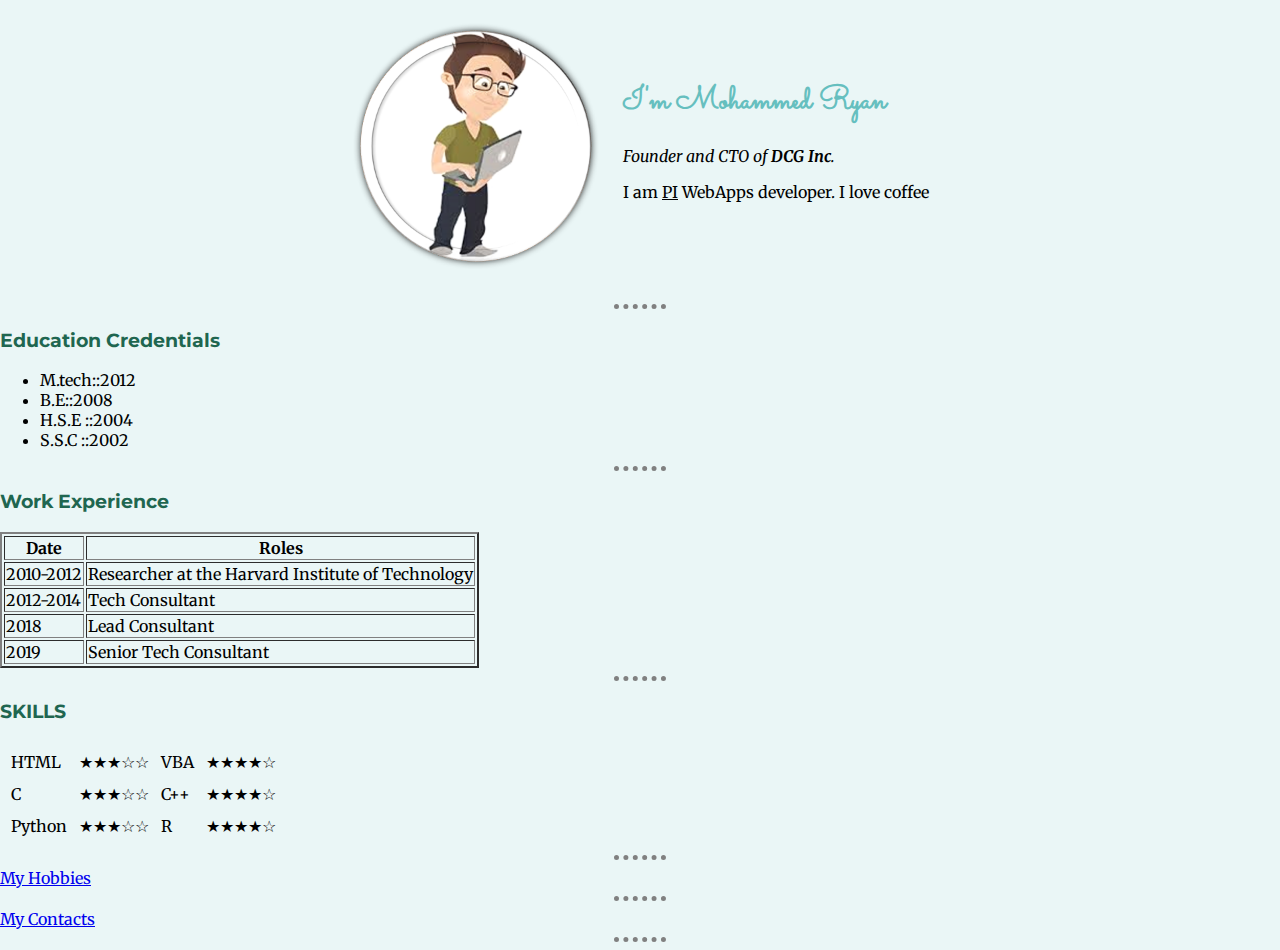
<file: index.html>
<!DOCTYPE html>
<html lang="en" dir="ltr">

<head>
  <meta charset="utf-8">
  <title>Mohammed's Personal Site</title>
<link rel="stylesheet" href="css/styles.css">
<link href="https://fonts.googleapis.com/css?family=Merriweather|Montserrat|Sacramento|Tangerine&display=swap" rel="stylesheet">

</head>

<body>
  <center>
    <table cellspacing="20">
      <tr>
        <td><img src="images/WillSmith.png" alt="Ryan" width="250" height="250"></td>
        <td>
          <h1>I'm Mohammed Ryan</h1>
          <p><em>Founder and CTO of <strong> DCG Inc</strong>.</em></p>
          <p>I am <span class="pi">PI</span> WebApps developer. I love coffee</p>
        </td>
      </tr>
    </table>





    <hr size="3">
  </center>
  <h3>Education Credentials</h3>
  <ul>
    <li>M.tech::2012</li>
    <li>B.E::2008</li>
    <li>H.S.E ::2004</li>
    <li>S.S.C ::2002</li>
  </ul>
  <hr>
  <h3>Work Experience</h3>
  <table border="2">
    <colgroup>
      <col span="2">
    </colgroup>
    <tr>
      <th>Date</th>
      <th>Roles</th>
    </tr>
    <tr>
      <td>2010-2012</td>
      <td>Researcher at the Harvard Institute of Technology</td>
    </tr>
    <tr>
      <td>2012-2014</td>
      <td>Tech Consultant</td>
    </tr>
    <tr>
      <td>2018</td>
      <td>Lead Consultant</td>
    </tr>
    <tr>
      <td>2019</td>
      <td>Senior Tech Consultant</td>
    </tr>

  </table>

  <hr>
  <h3>SKILLS</h3>


  <table cellspacing="10">
    <tr>
      <td>HTML</td>
      <td>★★★☆☆</td>
      <td>VBA</td>
      <td>★★★★☆</td>
    </tr>
    <tr>
      <td>C</td>
      <td>★★★☆☆</td>
      <td>C++</td>
      <td>★★★★☆</td>
    </tr>
    <tr>
      <td>Python</td>
      <td>★★★☆☆</td>
      <td>R</td>
      <td>★★★★☆</td>

    </tr>
  </table>



  <hr>
  <a href="hobbies.html">My Hobbies</a>
  <hr>
  <a href="Contacts.html">My Contacts</a>
  <hr>

</html>
</file>
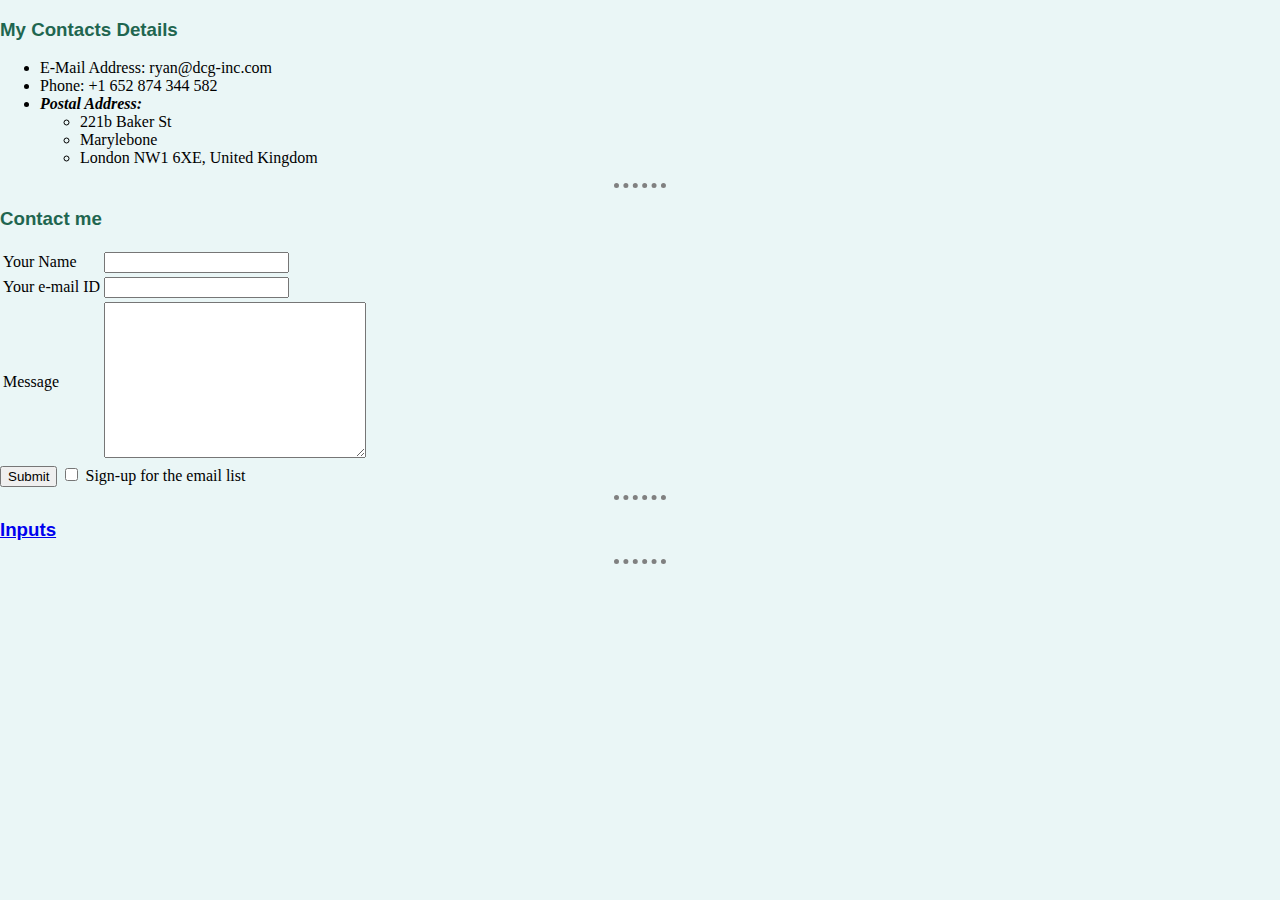
<file: Contacts.html>
<!DOCTYPE html>
<html lang="en" dir="ltr">

<head>
  <meta charset="utf-8">
  <title>Contacts</title>
  <link rel="stylesheet" href="css/styles.css">
</head>

<body>
  <h3>My Contacts Details</h3>

  <ul>
    <li>E-Mail Address: ryan@dcg-inc.com</li>
    <li>Phone: +1 652 874 344 582</li>
    <li><em><strong>Postal Address:</strong></em> </li>
    <ul>
      <li>221b Baker St</li>
      <li>Marylebone</li>
      <li>London NW1 6XE, United Kingdom</li>
    </ul>
  </ul>
<hr size="3">
<h3>Contact me</h3>
  <form action="mailto:ilyas032019@gmail.com" method="post" enctype="text/plain">

    <table>
      <tr>
        <td><label>Your Name</label></td>
        <td><input type="text" name="yourName" value=""></td>
      </tr>

      <tr>
        <td><label>Your e-mail ID</label></td>
        <td><input type="email" name="yourEmail" value=""></td>
      </tr>

      <tr>
        <td><label>Message</label></td>
        <td><textarea name="yourMessage" rows="10" cols="30"></textarea></td>
      </tr>
    </table>


    <input type="submit" name="">


    <input type="checkbox" name="" value="">
    <label>Sign-up for the email list</label><br>
  </form>


  <hr>
  <h3><a href="input.html">Inputs</a></h3>
  <hr>

</body>

</html>
</file>
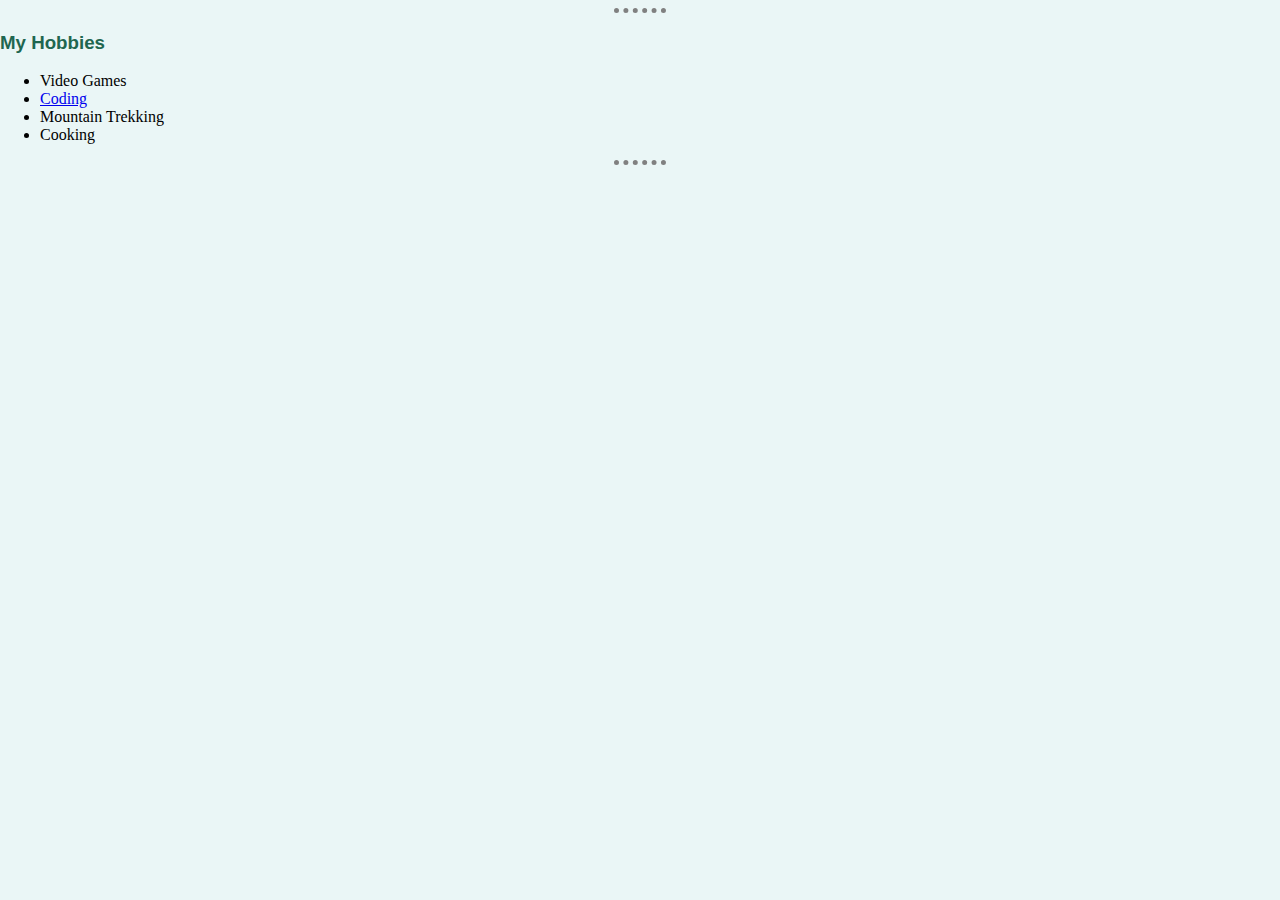
<file: hobbies.html>
<!DOCTYPE html>
<html lang="en" dir="ltr">
  <head>
    <meta charset="utf-8">
    <title>My hobbies</title>
    <link rel="stylesheet" href="css/styles.css">
  </head>
  <body>
    <hr>
    <h3>My Hobbies</h3>
    <ul>
      <li>Video Games</li>
      <li><a href="https://www.w3schools.com/">Coding</a></li>
      <li>Mountain Trekking</li>
      <li>Cooking</li>

    </ul>

<hr>

  </body>
</html>
</file>
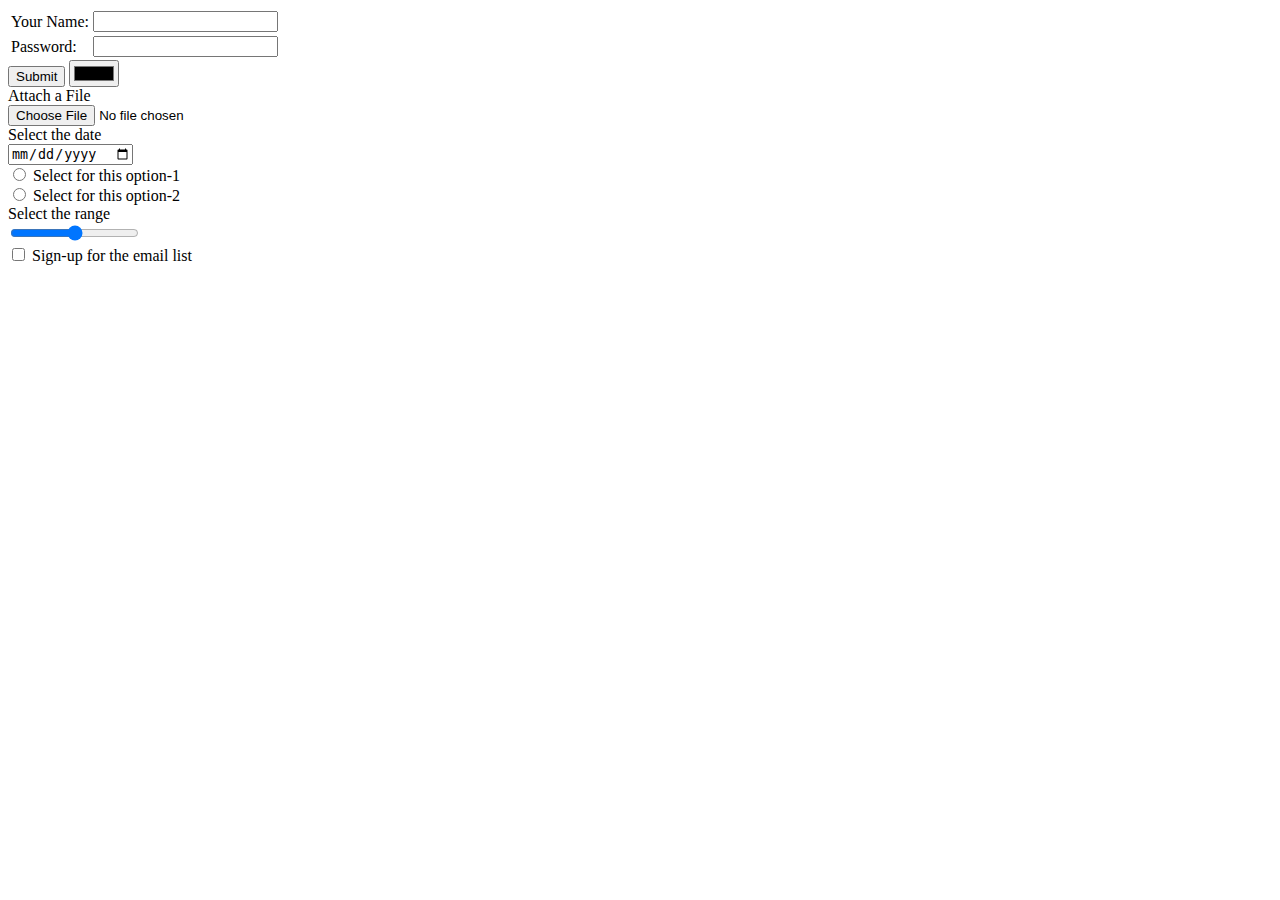
<file: input.html>
<!DOCTYPE html>
<html lang="en" dir="ltr">
  <head>
    <meta charset="utf-8">
    <title>Inputs</title>
  </head>
  <body>
    
    <form class="" action="index.html" method="post">

      <table>
        <tr>
          <td><label>Your Name:</label></td>
          <td><input type="text" name="" value=""></td>
        </tr>
        <tr>
          <td><label>Password:</label></td>
          <td><input type="password" name="" value=""></td>
        </tr>

      </table>

      <input type="submit" name="">
      <input type="color" name="" value=""><br>

      <label>Attach a File</label><br>
      <input type="file" name="" value=""><br>
      <label>Select the date</label><br>
      <input type="date" name="" value=""><br>

      <input type="radio" name="" value="">
      <label>Select for this option-1</label><br>

      <input type="radio" name="" value="">
      <label>Select for this option-2</label><br>

      <label>Select the range</label><br>
      <input type="range" name="" value=""><br>

      <input type="checkbox" name="" value="">
      <label>Sign-up for the email list</label><br>
    </form>
  </body>
</html>
</file>
<file: css/styles.css>
body{
    margin: 0;
    background-color: #EAF6F6;
    font-family: 'Merriweather',serif;

      }

      hr{
        border-style: none;
        border-top-style: dotted;
        width: 4%;
        border-color: grey;
        border-width: 5px;
      }

      h1{
        color: #66BFBF;
        margin-top:0;
        font-family: 'Sacramento', cursive;
      }

h2{
  font-family: 'Montserrat', sans-serif;
}
      h3{
        color: #1f6650;
        font-family: 'Montserrat', sans-serif;
      }

      .pi{
        text-decoration: underline;
      }
</file>
